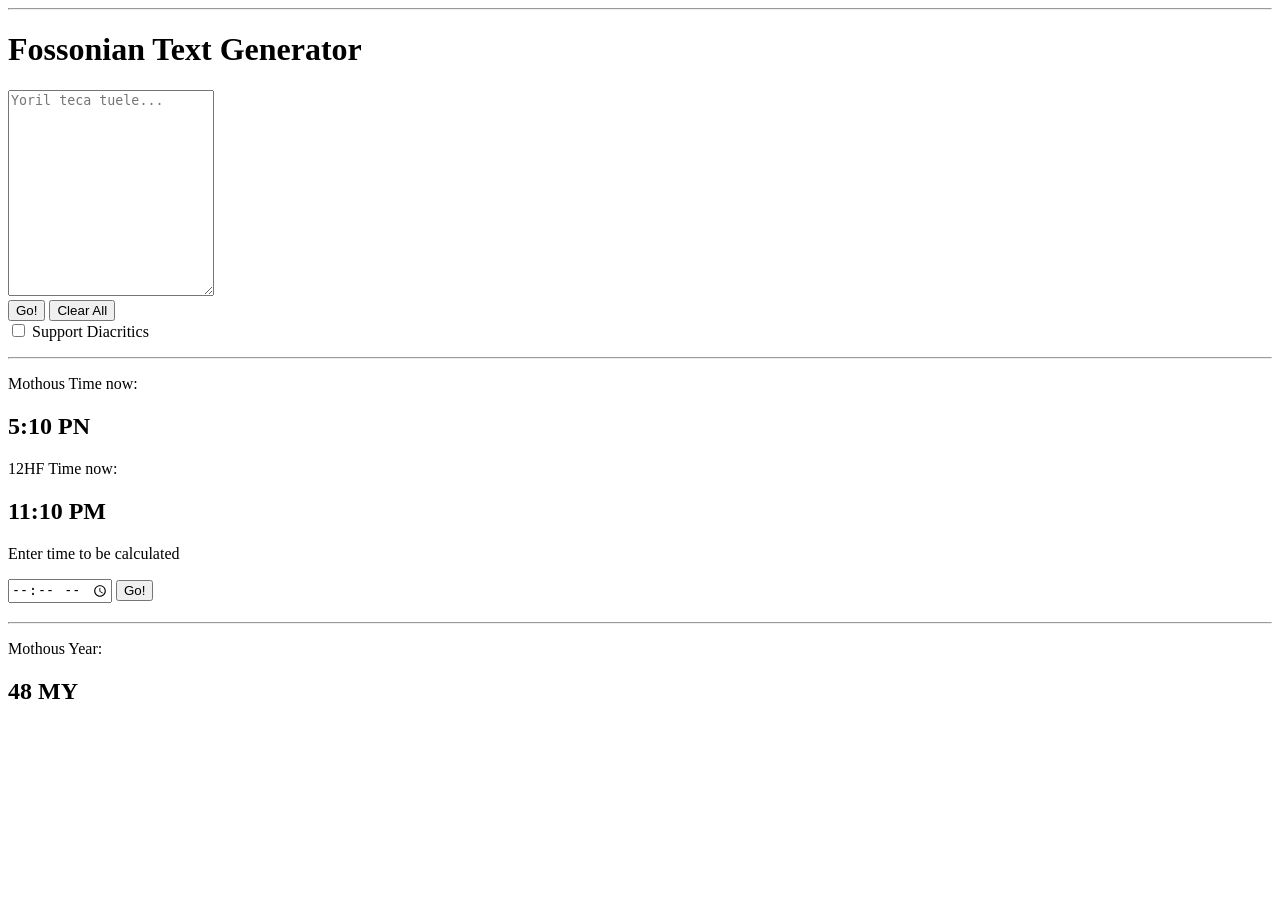
<file: keyboard.html>
<!DOCTYPE html>
<html lang='en'>
<head>
    <meta charset='UTF-8'>
    <title>Cool website</title>
    <style>
        textarea {
            width: 200px;
            height: 200px;
            resize: vertical;
        }
        
        .unb {
            font-weight: normal;
        }
    </style>
</head>
<body>
    <!-- ========================================== -->
    <!-- Text Genr 1 -->
    <!-- ========================================== -->
    <hr>
    <div class='tg1'>
        <h1>Fossonian Text Generator</h1>
        <textarea
            id='tg1i'
            name='comment'
            placeholder='Yoril teca tuele...'
        ></textarea>
        <br>
        <button id='gotg1'>Go!</button>
        <button id='tg1cl'>Clear All</button>
        <br>
        <input
            id='tg1s'
            type='checkbox'
        > Support Diacritics</input>
        <div style='width: 200px;'>
            <p id='tg1d'></p>
        </div>
    </div>
    <hr>
    <!-- ========================================== -->
    <!-- Mothous Time Calculator -->
    <!-- ========================================== -->
    <div class='np'>
        <p>Mothous Time now:</p>
        <h2 id='npo'>0:00 NN</h2>
        <p>12HF Time now:</p>    
        <h2 id='npt'>6:00 AM</h2>
        <p>Enter time to be calculated</p>
        <input
            type='time'
            id='npi'
        >
        <button id='npig'>Go!</button>
        <h2 class='unb' id='npd'></h2>
    </div>
    <hr>
    <!-- ========================================== -->
    <!-- Mothous Calendar -->
    <!-- ========================================== -->
    <div class='mtt'>
        <p>Mothous Year:</p>
        <h2 id='mttn'>48 MY</h2>
    </div>
</body>
</html>
<script>
    // =====================================================
    // (not so) All functions 
    // =====================================================
    
    function tgo_rpc(text, caps, mapping) {
        const puncts = Object.keys(mapping).map(p => `\\${p}`).join('');
        const regex = new RegExp(`(?<=[${caps}])[${puncts}](?=[${caps}]|$)`, 'g');

        return text.replace(regex, match => mapping[match]);
    }
    
    function isn(input) {
        let out = typeof input === 'number';
        return out;
    }
    
    function dgeb(id) {
        let out = document.getElementById(id);
        return out;
    }
    
    function create(eli) {
        let t = document.createElement(eli);
        return t;
    }

   function nnpn(mode = 'am', time = 'now') {
        let hour, minute;

        if (time === 'now') {
            const now = new Date();
            hour = now.getHours();
            minute = now.getMinutes();
        } else if (/^\d{1,2}:\d{2}$/.test(time)) {
            [hour, minute] = time.split(':').map(Number);
        } else {
            return null; // invalid input
        }

        if (mode === 'am') {
            return convertAMPM(hour, minute);
        } else if (mode === 'nn') {
            return convertNNPN(hour, minute);
        } else {
            return null; // unknown mode
        }
    }

    // Normal AM/PM conversion
    function convertAMPM(hour, minute) {
        let period = 'AM';
    
        if (hour === 0) hour = 12;
        else if (hour === 12) period = 'PM';
        else if (hour > 12) {
            hour -= 12;
            period = 'PM';
        }

        return `${hour}:${String(minute).padStart(2, '0')} ${period}`;
    }

    // Custom NN/PN conversion
    function convertNNPN(hour, minute) {
        let period, displayHour;
    
        if (hour >= 6 && hour < 18) {
            // NN: 6am → 5:59pm
            period = 'NN';
            displayHour = hour - 6;
        } else {
            // PN: 6pm → 5:59am
            period = 'PN';
            displayHour = hour >= 18 ? hour - 18 : hour + 6;
        }

        return `${displayHour}:${String(minute).padStart(2, '0')} ${period}`;
    }
    
    function tgo_gen(text) {
        out = '';
        for (let v of text) {
            if (v=='A') {out += 'L';} else if (v=='a') {
                out += '˥';
                // Next line: diacritic support for ZS, B and W
            } else if (v=='JA'||v=='Ja') {out += 'Z̋';} else if (v=='ja') {
                out += 'z̋'
            } else if (v=='JE'||v=='Je') {out += 'Z̈';} else if (v=='je') {
                out += 'z̈'
            } else if (v=='JI'||v=='Ji') {out += 'Ż̧ ';} else if (v=='ji') {
                out += 'ż̧'
            } else if (v=='JO'||v=='Jo') {out += 'Z̏';} else if (v=='jo') {
                out += 'z̏'
            } else if (v=='JU'||v=='Ju') {out += 'Z̄̇';} else if (v=='ju') {
                out += 'z̄̇'
            } else if (v=='JY'||v=='Jy') {out += 'Ż̚';} else if (v=='jy') {
                out += 'ż̚'
            } else if (v=='BA'||v=='Ba') {out += 'C̋';} else if (v=='ba') {
                out += 'q́'
            } else if (v=='BE'||v=='Be') {out += 'C̈';} else if (v=='be') {
                out += 'q̇'
            } else if (v=='BI'||v=='Bi') {out += 'Ç̇';} else if (v=='bi') {
                out += 'q̈'
            } else if (v=='BO'||v=='Bo') {out += 'C̏';} else if (v=='bo') {
                out += 'q̀'
            } else if (v=='BU'||v=='Bu') {out += 'C̄̇';} else if (v=='bu') {
                out += 'q̄'
            } else if (v=='WA'||v=='Wa') {out += 'Ɔ̋';} else if (v=='wa') {
                out += 'ɔ̋'
            } else if (v=='WE'||v=='We') {out += 'Ɔ̈';} else if (v=='we') {
                out += 'ɔ̈'
            } else if (v=='WI'||v=='Wi') {out += 'Ɔ̧̇ ';} else if (v=='wi') {
                out += 'ɔ̧̇ '
            } else if (v=='WO'||v=='Wo') {out += 'Ɔ̏';} else if (v=='wo') {
                out += 'ɔ̏'
            } else if (v=='WU'||v=='Wu') {out += 'Ɔ̄̇';} else if (v=='wu') {
                out += 'ɔ̄̇'
            


            } else if (v=='B') {out += 'Ċ';} else if (v=='b') {
                out += 'q';
            } else if (v=='Ķ') {out += 'T';} else if (v=='ķ') {
                out += 'a';
            } else if (v=='D') {out += 'U';} else if (v=='d') {
                out += 'u';
            } else if (v=='E') {out += 'B';} else if (v=='e') {
                out += 'y';
            } else if (v=='F') {out += 'Б';} else if (v=='f') {
                out += 'в';
            } else if (v=='G') {out += 'Ө';} else if (v=='g') {
                out += 'g'; // this is intentional btw
            } else if (v=='H') {out += 'P';} else if (v=='h') {
                out += 'p';
            } else if (v=='I') {out += 'X';} else if (v=='i') {
                out += 'x';
            } else if (v=='J'||v=='ZS'||v=='Zs') {out += 'Ż';} else if (v=='j') {
                out += 'ż';
            } else if (v=='K') {out += 'N';} else if (v=='k') {
                out += 'n';
            } else if (v=='L') {out += 'Ⱬ';} else if (v=='l') {
                out += 'ʟ';
            } else if (v=='M') {out += 'Z';} else if (v=='m') {
                out += 'z';
            } else if (v=='N') {out += 'W';} else if (v=='n') {
                out += 'w';
            } else if (v=='O') {out += 'Ǝ';} else if (v=='o') {
                out += 'ə';
            } else if (v=='P') {out += 'Ɔ';} else if (v=='p') {
                out += 'ɔ';
            } else if (v=='Ń') {out += 'H';} else if (v=='ń') {
                out += 'λ';
            } else if (v=='R') {out += 'D';} else if (v=='r') {
                out += 'd';
            } else if (v=='S') {out += 'Λ';} else if (v=='s') {
                out += 'ʌ';
            } else if (v=='T') {out += 'C';} else if (v=='t') {
                out += 'e';
            } else if (v=='U') {out += 'I';} else if (v=='u') {
                out += 'ı';
            } else if (v=='V') {out += 'A';} else if (v=='v') {
                out += 'ς';
            } else if (v=='W') {out += 'Ɔ̇';} else if (v=='w') {
                out += 'ɔ̇';
            } else if (v=='X') {out += 'J';} else if (v=='x') {
                out += 'ᴊ';
            } else if (v=='Y') {out += 'E';} else if (v=='y') {
                out += 'i';
            } else if (v=='Z') {out += 'Ŋ';} else if (v=='z') {
                out += 'ʒ';
            } else if (v=='C') {out += 'Ƌ';} else if (v=='ć') {
                out += 'ꜰ';
            } else if (v=='Ś') {out += 'Ъ';} else if (v=='ś') {
                out += 'b';
            } else if (v=='Ó') {out += 'П';} else if (v=='ó') {
                out += 'п';
            } else if (v=='Ň') {out += 'V';} else if (v=='ň') {
                out += 'v';
            } else if (v=="Ŧ") {out += 'Є';} else if (v=='ŧ') {
                out += 'є'
            } else if (v=="Ł") {out += 'G';} else if (v=='ł') {
                out += 'ц'
            } else if (v=='¡') {out += 'S';} else if (v=='!') {
                out += 's';
            } else if (v=='¿') {out += 'Ƶ';} else if (v=='?') {
                out += 'ƶ';
            } else if (v=='…') {out += 'O';} else if (v=='.') {
                out += 'o';
            } else if (v=='*') {out += 'ᒣ';} else if (v==',') {
                out += ','; // yes
            } else if (v=='1') {out += 'Л';} else if (v=='2') {
                out += '6';
            } else if (v=='3') {out += '∂';} else if (v=='4') {
                out += '9';
            } else if (v=='5') {out += 'И';} else if (v=='6') {
                out += '3';
            } else if (v=='7') {out += 'Ʊ';} else if (v=='8') {
                out += 'Ш';
            } else if (v=='9') {out += '4';} else if (v=='0') {
                out += 'Я';
            } else if (v==' ') {out += ' ';} else if (v=='$') {
                out += 'ɕ';
            } else if (v==':') {out += '-';} else if (v==';') {
                out += 'м';
            } else if (v=='--')  {out += 'мм'} else if (v=='') {
                out += ''
            } else if (v=='\'') {out += 'ᒽ';} else if (v=='\"') {
                out += 'ᒽᒽ';
            } else if (v=='&') {
                out += 'ω';
            } else if (v=='❤️'||v=='♥'){
                out += '⅏'
            } else {
                out += v
            }
        }
        return out;
    }
    
    let tgoi = dgeb('tg1i');
    let tgod = dgeb('tg1d');
    let gotgo = dgeb('gotg1');
    let tgocl = dgeb('tg1cl');
    let tgodi = dgeb('tg1s');
    
    tgocl.addEventListener('click', () => {
        tgoi.value = '';
        tgod.textContent = '';
    });
    
    gotgo.addEventListener('click', () => {
        let text = tgoi.value;

        const caps = 'A-Z';
        const mapping = {
            '.': '…',
            ',': '*',
            '!': '¡',
            '?': '¿'
        };

        text = tgo_rpc(text, caps, mapping);
        console.log(text)

        text = text.replace(/OR|Or/g, 'Ó').replace(/or/g, 'ó')
            .replace(/SH|Sh/g, 'Ś').replace(/or/g, 'ś')
            .replace(/ŃU|Ńu/g, 'Ň').replace(/ńu/g, 'ň')
            .replace(/KH|Kh/g, 'Ķ').replace(/kh/g, 'ķ')
            .replace(/TT|Tt/g, 'Ŧ').replace(/tt/g, 'ŧ')
            .replace(/LL|Ll/g, 'Ł').replace(/ll/g, 'ł');
        
        if (tgodi.checked) {
            text = text;
        }
        
        
    if (tgoi.value) {
            tgod.textContent = tgo_gen(text);
        }
    });
    // =====================================================
    // NN-PN Time Calculator!
    // =====================================================
    
    let npo = dgeb('npo');
    let npt = dgeb('npt');
    let npi = dgeb('npi');
    let npig = dgeb('npig');
    let npd = dgeb('npd');
    const mnms = 1000 * 60;
    
    npo.textContent = nnpn('nn');
    npt.textContent = nnpn();
    
    let lastMinute = new Date().getMinutes();
    
    npig.addEventListener('click', () => {
        let val = npi.value;
        if (val) {
            let po = nnpn('nn', val)
            npd.textContent = po;
        } else {
            npd.textContent = '?:??';
        }
    });
    
    setInterval(() => {
        const now = new Date();
        const currentMinute = now.getMinutes();

        if (currentMinute !== lastMinute) {
            lastMinute = currentMinute;
            npo.textContent = nnpn('nn');
            npt.textContent = nnpn();
        }
    }, mnms);
    
    // =====================================================
    // Mothous Calendar
    // =====================================================
    
    let mtto = dgeb('mttn');
    setInterval(() => {
        let now = new Date();
        let year = now.getYear() + 1900;
        let month = now.getMonth() + 1;
        let myear = ((year - 2019) * 6) + month;
        mtto.textContent = myear + ' MY';
    }, (1000 * 60));
</script>
</file>
